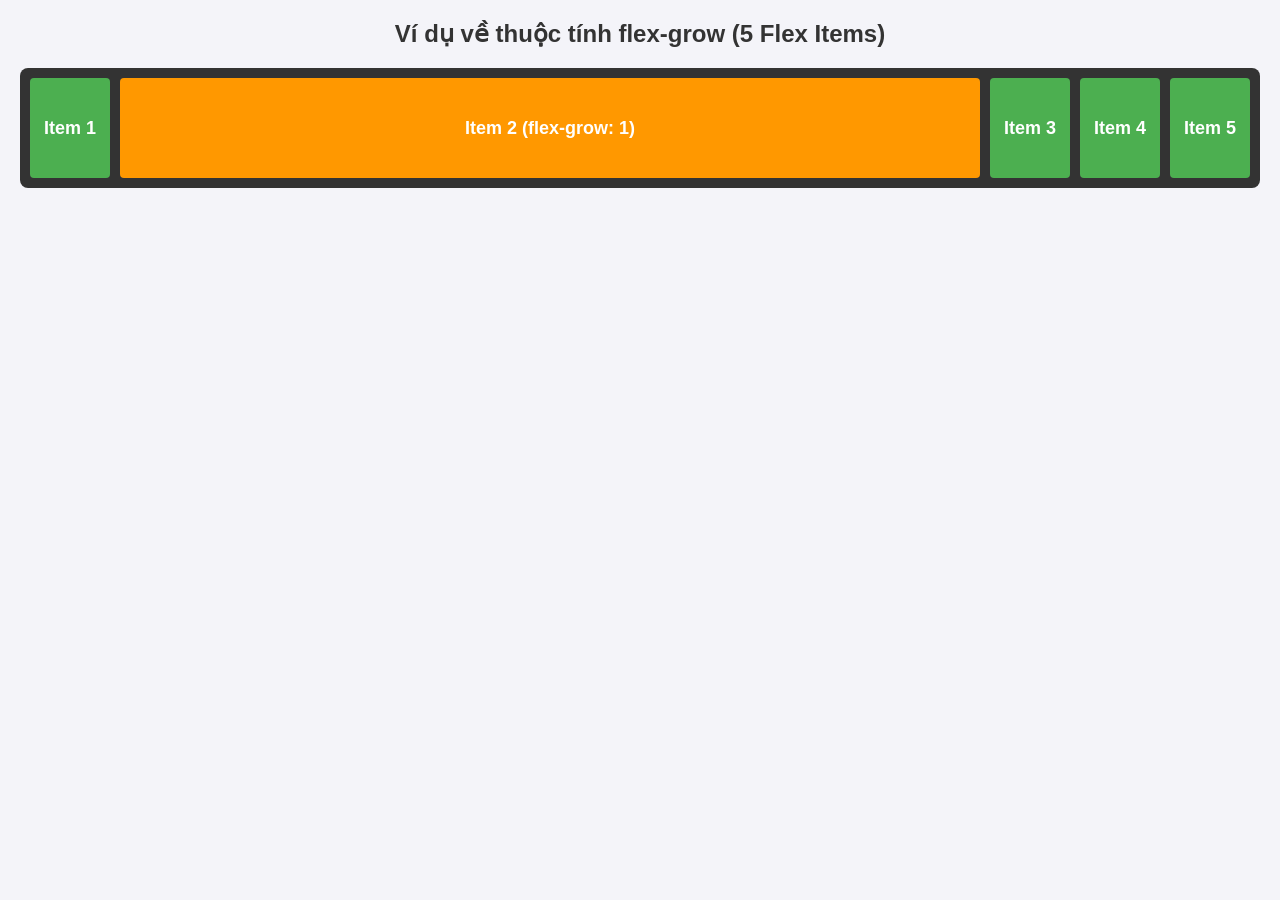
<file: index.html>
<!DOCTYPE html>
<html lang="vi">
<head>
    <meta charset="UTF-8">
    <meta name="viewport" content="width=device-width, initial-scale=1.0">
    <title>Thực hành flex-grow Property</title>
    <style>
        * {
            box-sizing: border-box;
            margin: 0;
            padding: 0;
        }

        body {
            font-family: Arial, sans-serif;
            padding: 20px;
            background-color: #f4f4f9;
        }

        h2 {
            text-align: center;
            margin-bottom: 20px;
            color: #333;
        }

        /* Container đóng vai trò là Flex Container */
        .container {
            display: flex;
            background-color: #333;
            padding: 10px;
            border-radius: 8px;
            gap: 10px;
            height: 120px;
        }

        /* Các item bên trong container */
        .item {
            background-color: #4caf50;
            color: white;
            text-align: center;
            line-height: 100px;
            font-size: 18px;
            font-weight: bold;
            border-radius: 4px;
            
            /* Mặc định flex-grow là 0 (không tự mở rộng) */
            flex-grow: 0;
            /* Đặt chiều rộng cơ bản cho mỗi item */
            flex-basis: 80px; 
        }

        /* Áp dụng flex-grow cho div thứ 2 theo đúng yêu cầu đề bài */
        .item-2 {
            background-color: #ff9800; /* Đổi màu để dễ nhận biết */
            flex-grow: 1; /* Item thứ 2 sẽ phát triển để chiếm toàn bộ khoảng trống còn lại */
        }
    </style>
</head>
<body>

    <h2>Ví dụ về thuộc tính flex-grow (5 Flex Items)</h2>

    <div class="container">
        <div class="item item-1">Item 1</div>
        <div class="item item-2">Item 2 (flex-grow: 1)</div>
        <div class="item item-3">Item 3</div>
        <div class="item item-4">Item 4</div>
        <div class="item item-5">Item 5</div>
    </div>

</body>
</html>
</file>
